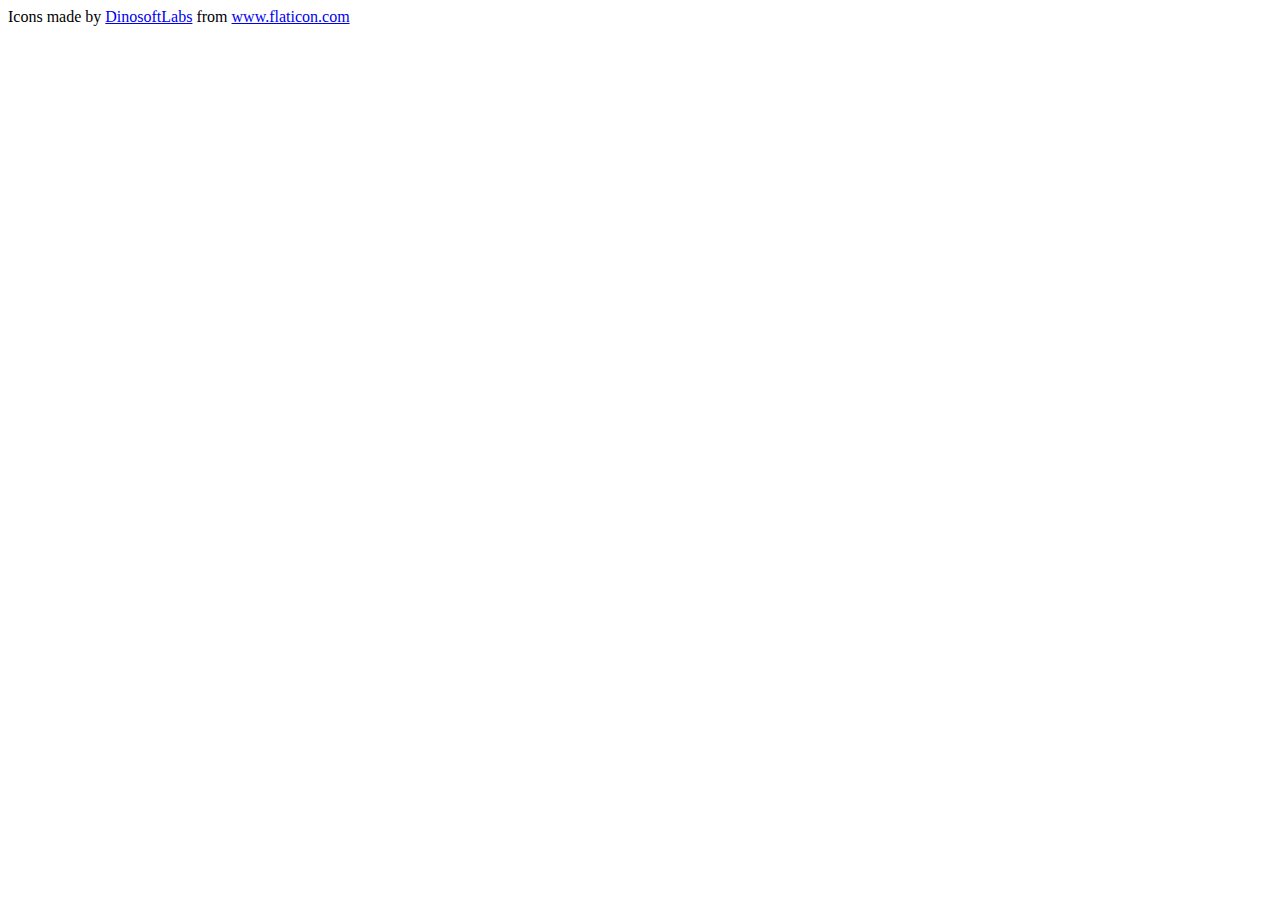
<file: templates/partials/footer.html>
<!DOCTYPE html>
<html lang="en">
<head>
    <meta charset="UTF-8">
    <title>Title</title>
</head>
<body>
<div>Icons made by <a href="https://www.flaticon.com/authors/dinosoftlabs" title="DinosoftLabs">DinosoftLabs</a> from <a href="https://www.flaticon.com/" title="Flaticon">www.flaticon.com</a></div>
</body>
</html>
</file>
